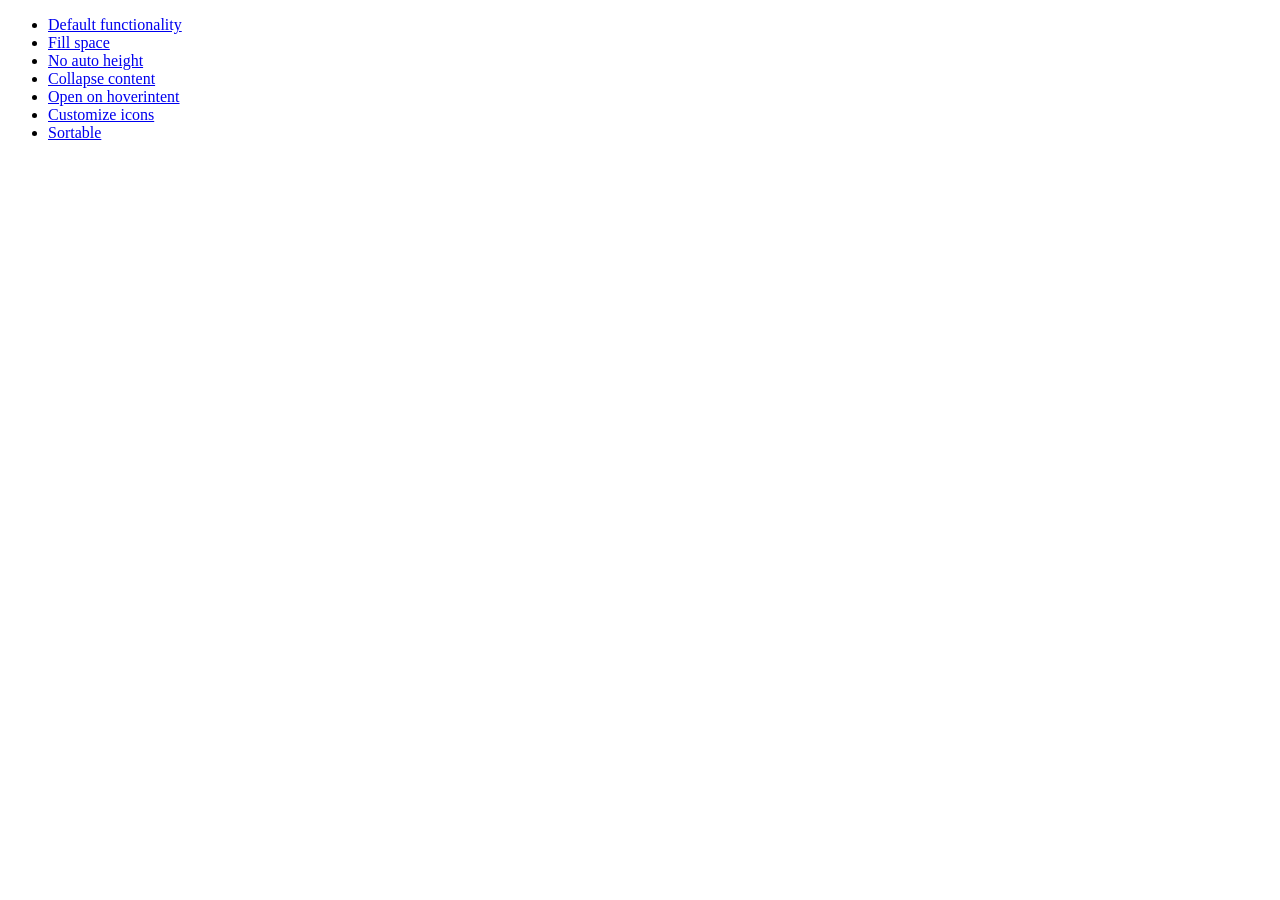
<file: PrototypeWebApp/widgets/jquery-ui/demos/accordion/index.html>
<!doctype html>
<html lang="en">
<head>
	<meta charset="utf-8">
	<title>jQuery UI Accordion Demos</title>
</head>
<body>

<ul>
	<li><a href="default.html">Default functionality</a></li>
	<li><a href="fillspace.html">Fill space</a></li>
	<li><a href="no-auto-height.html">No auto height</a></li>
	<li><a href="collapsible.html">Collapse content</a></li>
	<li><a href="hoverintent.html">Open on hoverintent</a></li>
	<li><a href="custom-icons.html">Customize icons</a></li>
	<li><a href="sortable.html">Sortable</a></li>
</ul>

</body>
</html>
</file>
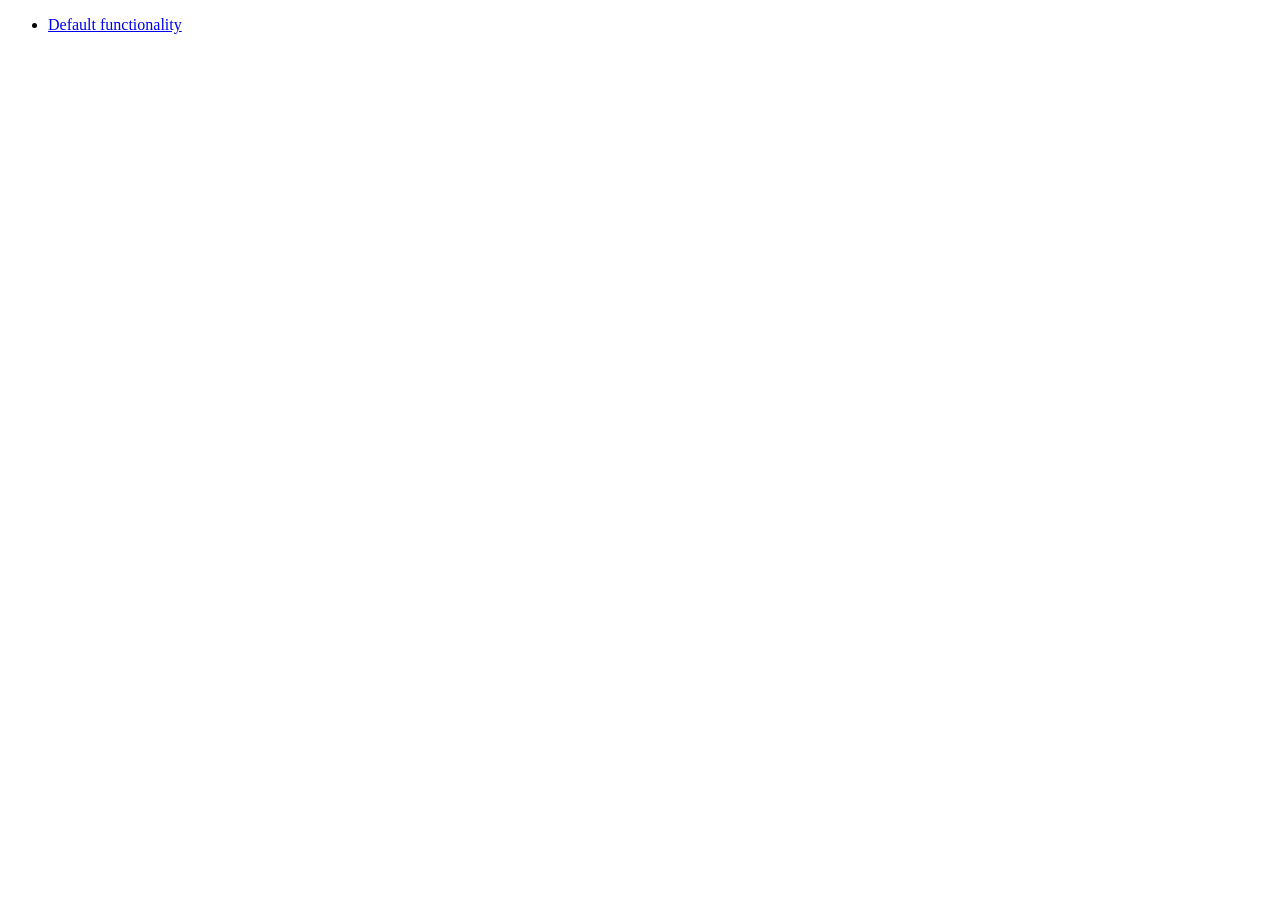
<file: PrototypeWebApp/widgets/jquery-ui/demos/addClass/index.html>
<!doctype html>
<html lang="en">
<head>
	<meta charset="utf-8">
	<title>jQuery UI Effects Demos</title>
</head>
<body>

<ul>
	<li><a href="default.html">Default functionality</a></li>
</ul>

</body>
</html>
</file>
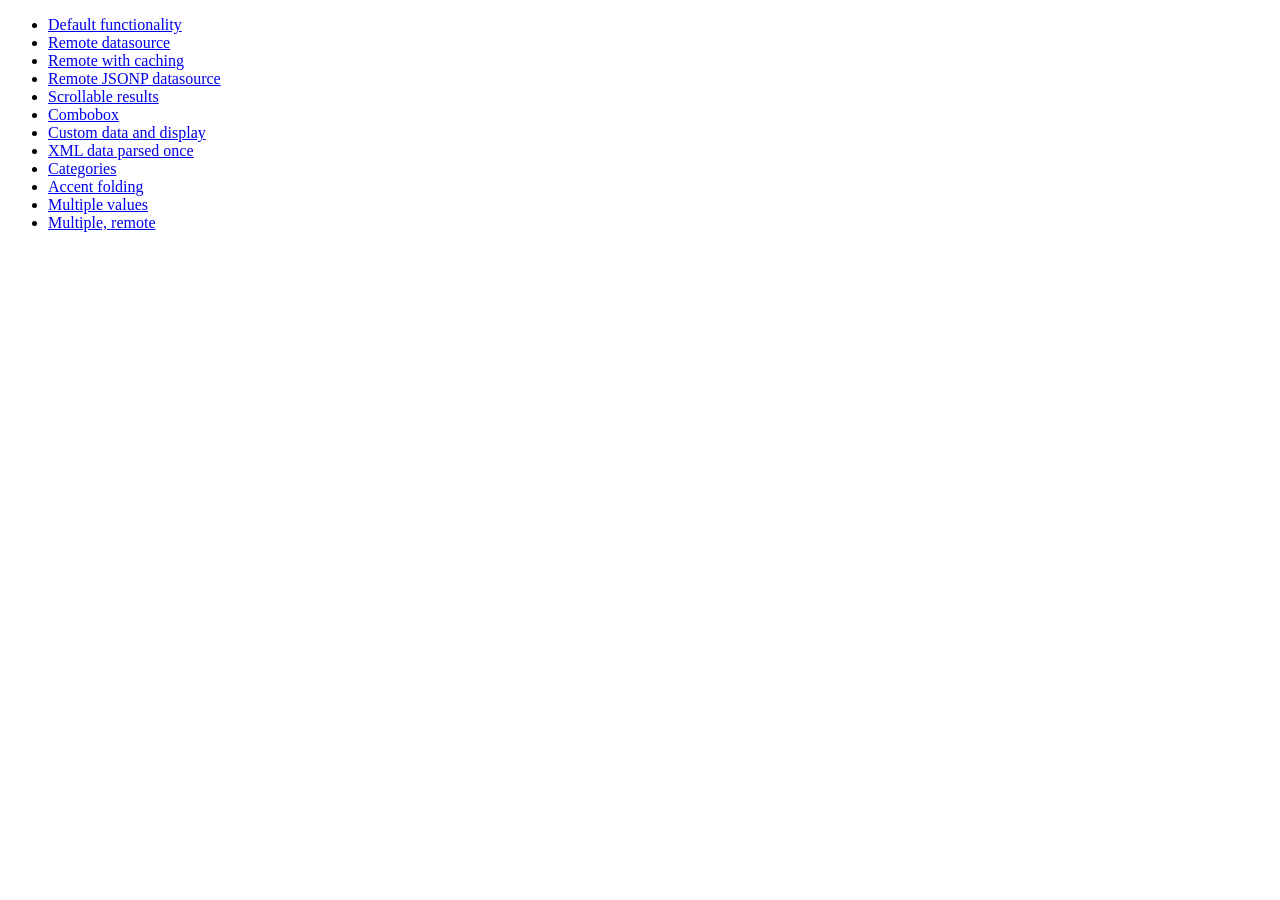
<file: PrototypeWebApp/widgets/jquery-ui/demos/autocomplete/index.html>
<!doctype html>
<html lang="en">
<head>
	<meta charset="utf-8">
	<title>jQuery UI Autocomplete Demos</title>
</head>
<body>

<ul>
	<li><a href="default.html">Default functionality</a></li>
	<li><a href="remote.html">Remote datasource</a></li>
	<li><a href="remote-with-cache.html">Remote with caching</a></li>
	<li><a href="remote-jsonp.html">Remote JSONP datasource</a></li>
	<li><a href="maxheight.html">Scrollable results</a></li>
	<li><a href="combobox.html">Combobox</a></li>
	<li><a href="custom-data.html">Custom data and display</a></li>
	<li><a href="xml.html">XML data parsed once</a></li>
	<li><a href="categories.html">Categories</a></li>
	<li><a href="folding.html">Accent folding</a></li>
	<li><a href="multiple.html">Multiple values</a></li>
	<li><a href="multiple-remote.html">Multiple, remote</a></li>
</ul>

</body>
</html>
</file>
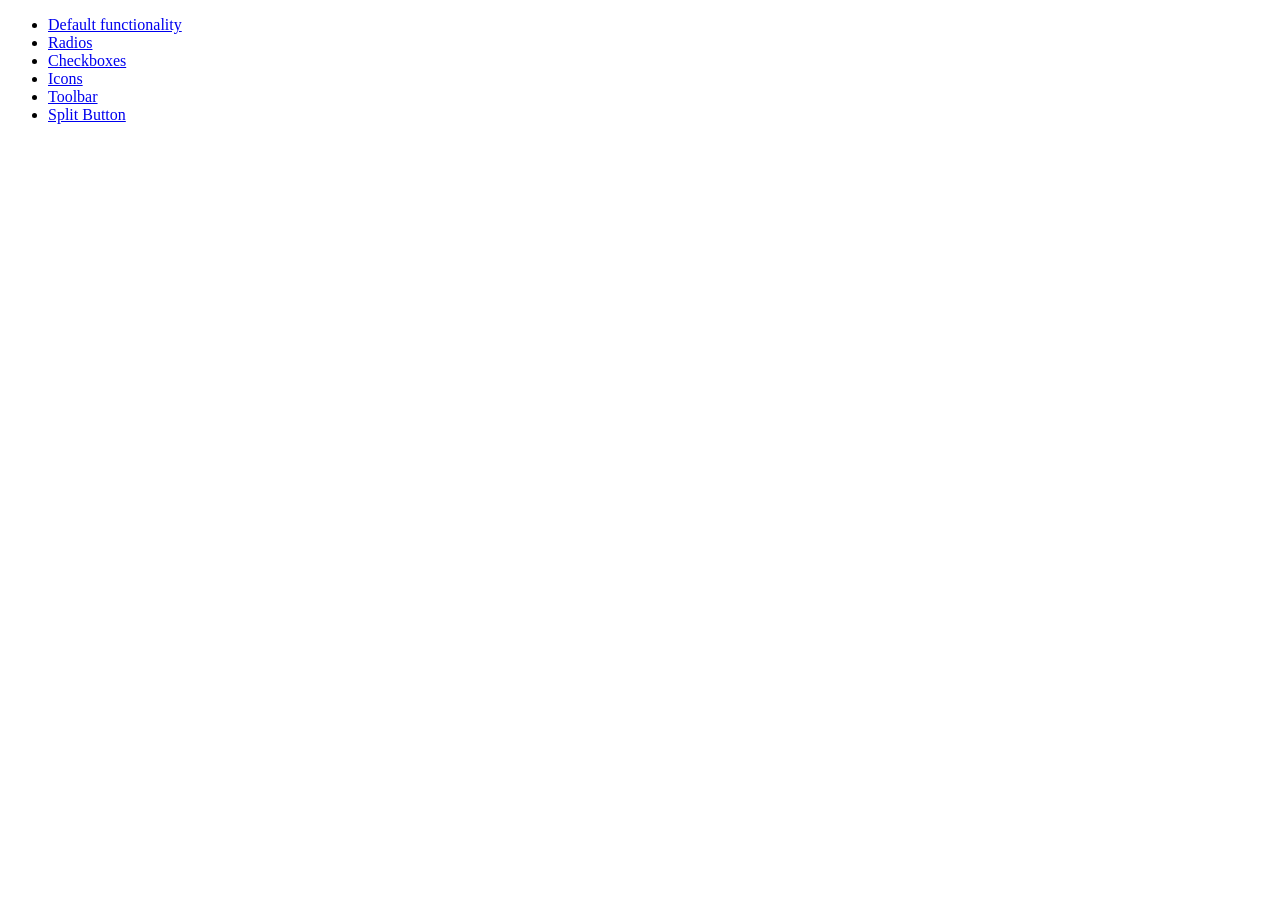
<file: PrototypeWebApp/widgets/jquery-ui/demos/button/index.html>
<!doctype html>
<html lang="en">
<head>
	<meta charset="utf-8">
	<title>jQuery UI Button Demos</title>
</head>
<body>

<ul>
	<li><a href="default.html">Default functionality</a></li>
	<li><a href="radio.html">Radios</a></li>
	<li><a href="checkbox.html">Checkboxes</a></li>
	<li><a href="icons.html">Icons</a></li>
	<li><a href="toolbar.html">Toolbar</a></li>
	<li><a href="splitbutton.html">Split Button</a></li>
</ul>

</body>
</html>
</file>
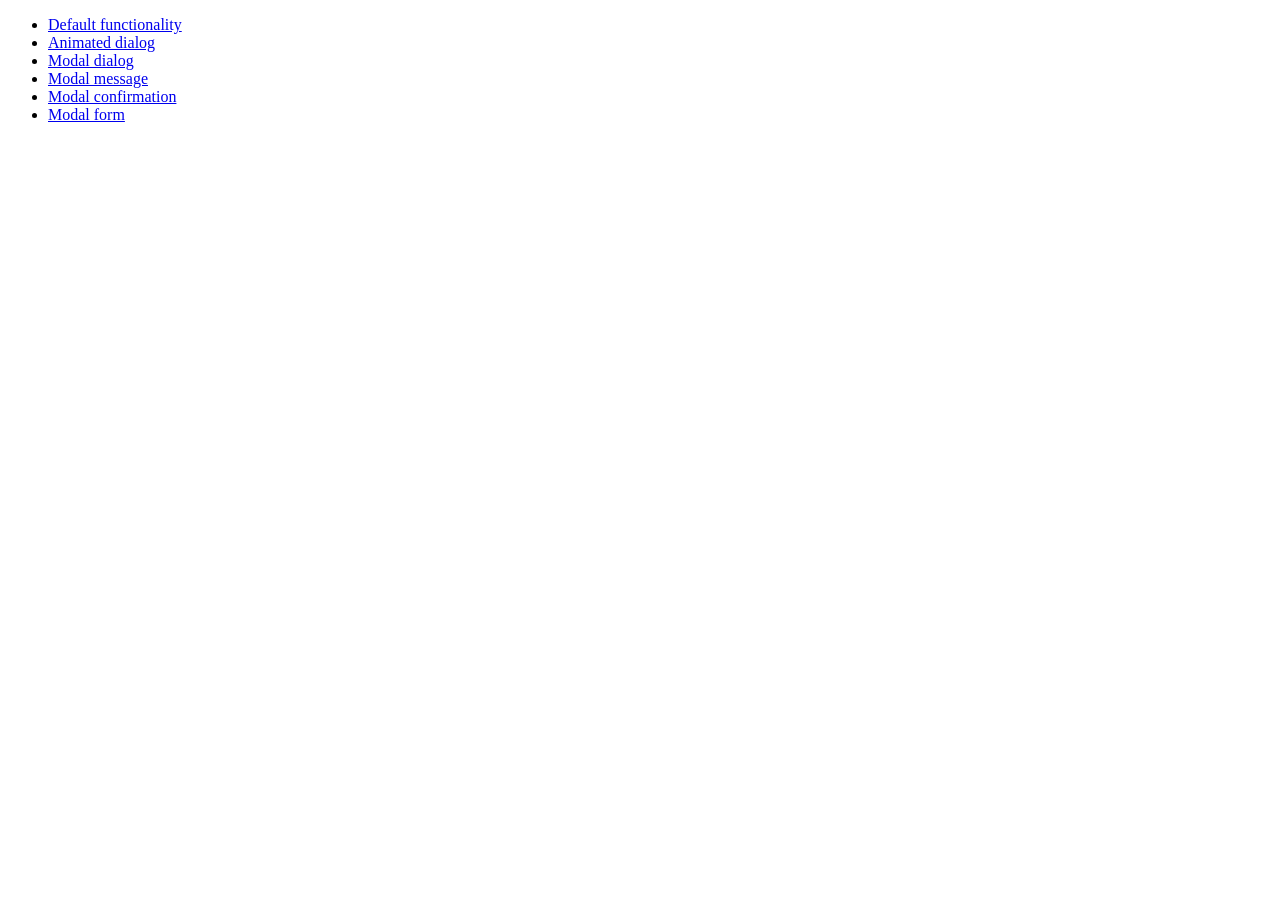
<file: PrototypeWebApp/widgets/jquery-ui/demos/dialog/index.html>
<!doctype html>
<html lang="en">
<head>
	<meta charset="utf-8">
	<title>jQuery UI Dialog Demos</title>
</head>
<body>

<ul>
	<li><a href="default.html">Default functionality</a></li>
	<li><a href="animated.html">Animated dialog</a></li>
	<li><a href="modal.html">Modal dialog</a></li>
	<li><a href="modal-message.html">Modal message</a></li>
	<li><a href="modal-confirmation.html">Modal confirmation</a></li>
	<li><a href="modal-form.html">Modal form</a></li>
</ul>

</body>
</html>
</file>
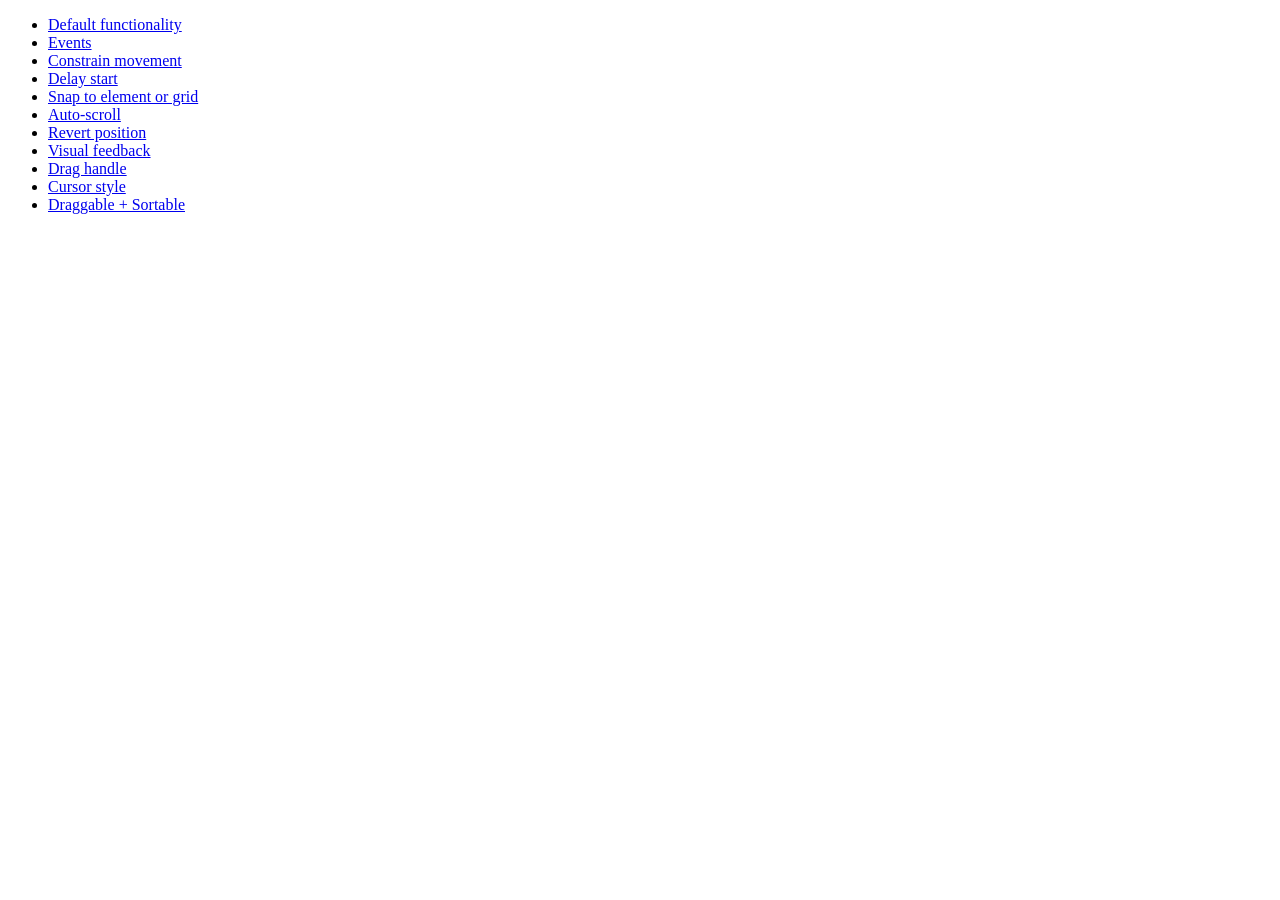
<file: PrototypeWebApp/widgets/jquery-ui/demos/draggable/index.html>
<!doctype html>
<html lang="en">
<head>
	<meta charset="utf-8">
	<title>jQuery UI Draggable Demos</title>
</head>
<body>

<ul>
	<li><a href="default.html">Default functionality</a></li>
	<li><a href="events.html">Events</a></li>
	<li><a href="constrain-movement.html">Constrain movement</a></li>
	<li><a href="delay-start.html">Delay start</a></li>
	<li><a href="snap-to.html">Snap to element or grid</a></li>
	<li><a href="scroll.html">Auto-scroll</a></li>
	<li><a href="revert.html">Revert position</a></li>
	<li><a href="visual-feedback.html">Visual feedback</a></li>
	<li><a href="handle.html">Drag handle</a></li>
	<li><a href="cursor-style.html">Cursor style</a></li>
	<li><a href="sortable.html">Draggable + Sortable</a></li>
</ul>

</body>
</html>
</file>
